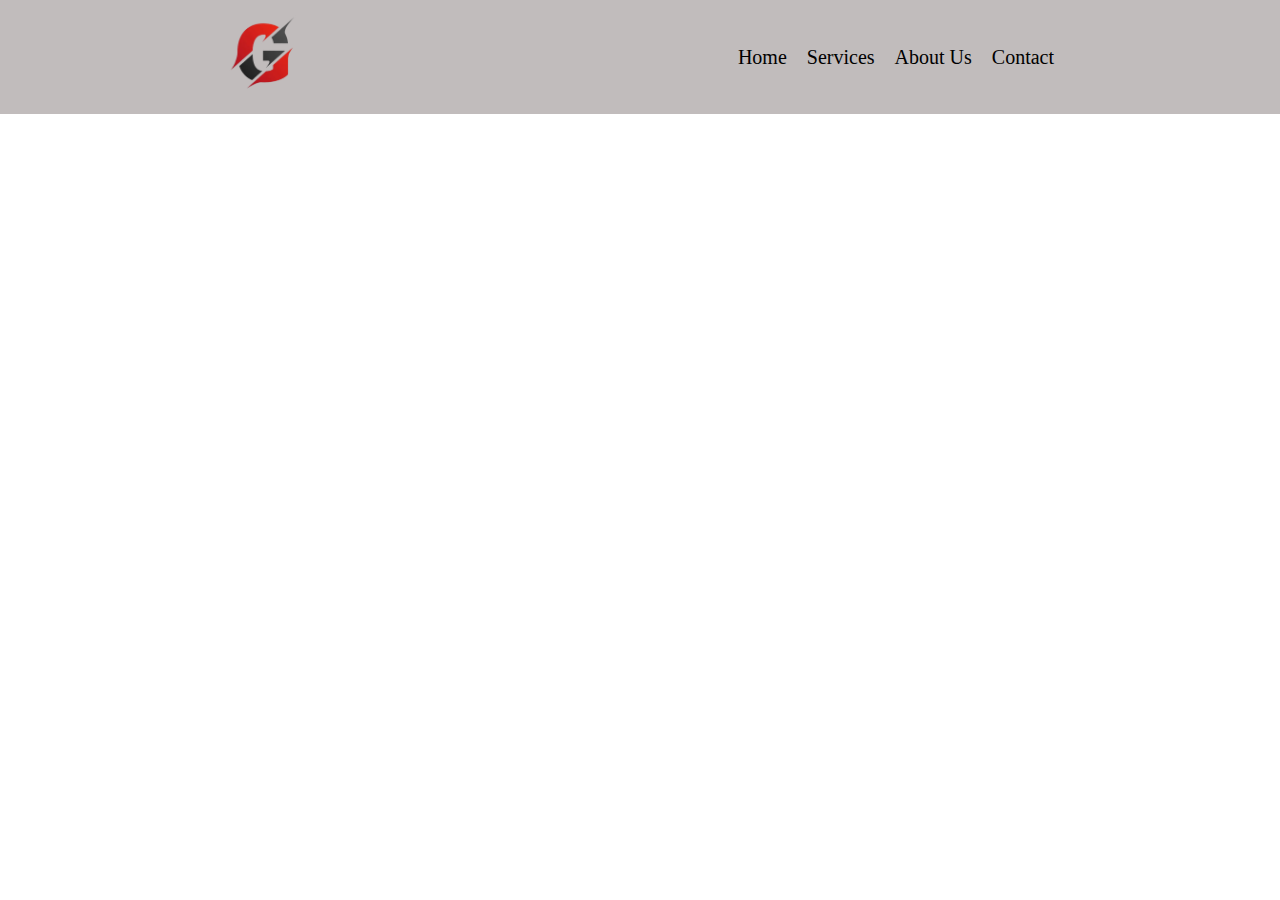
<file: NEW__PROJECT/index.html>
<!DOCTYPE html>
<html lang="en">
<head>
    <meta charset="UTF-8">
    <meta name="viewport" content="width=device-width, initial-scale=1.0">
    <title>Document</title>
    <link rel="stylesheet" href="./index.css">
</head>
<body>
    <header>
        <nav>
            <div class="logo-container">
                <img class="logo" src="./IMAGES/logo.png" alt="LOGO">
            </div>

            <div class="menu-container">
                <li>Home</li>
                <li>Services</li>
                <li>About Us</li>
                <li>Contact</li>
            </div>
        </nav>
    </header>
    <main>

    </main>
    <footer>

    </footer>
</body>
</html>
</file>
<file: NEW__PROJECT/index.css>
* {
    margin: 0px;
    padding: 0px;
}

nav {
    display: flex;
    justify-content: space-around;
    align-items: center;
    background-color: rgb(193, 188, 188);
    padding: 10px;
}

.logo {
    width: 80px;
}

li {
    list-style: none;
    font-size: 20px;
}

li:hover {
    color: blue;
    cursor: pi;
}

.menu-container {
    display: flex;
    gap: 20px;
}

.banner-image {
    width: 350px;
}

.banner-container {
    display: flex;
    justify-content: space-around;
    align-items: center;
    width: 100%;
    margin: auto;
    /* background-image: url("./IMAGES/background.avif") */
}

.banner-left {
    width: 400px;
    line-height: 2.5;
}

.btn {
    padding: 10px 20px;
    border: none;
    color: white;
    cursor: pointer;
}

.hire-btn {
    background-color: rgb(47, 30, 64);
}

.project-btn {
    background-color: rgb(19, 104, 201);
}

.title {
    font-size: 45px;
}

.service-container {
    margin-top: 30px;
}

.service-title {
    margin-top: 30px;
    font-size: 50px;
    text-align: center;
}

.service-card {
    width: 300px;
    height: 430px;
    border: 1px solid gray;
    box-shadow: 4px 4px 8px gray;
    border-radius: 10px;
    text-align: center;
    margin-top: 30px;
}

.service-img {
    width: 250px;
}

.service-card-btn {
    padding: 15px 25px;
    background-color: rgb(131, 138, 138);
    border: none;
    font-size: 18px;
    color: white;
}

.service-description {
    margin: 10px;
}

.services {
    display: flex;
    justify-content: center;
    gap: 50px;
}

a {
    text-decoration: none;
    color: white;
}

.contact-us {
    padding: 50px;
    width: 500px;
    margin: auto;
    margin-top: 30px;
    text-align: center;
    box-shadow: 4px 4px 8px gray;
}

.input-box {
    padding: 10px;
    width: 50%;
    margin-top: 10px;
}

.message {
    width: 40%;
    height: 100px;
    margin-top: 15px;
}

.submit-btn {
    width: 25%;
    padding: 15px;
    background-color: blue;
    color: white;
    border: none;
    margin-top: 20px;
}
</file>
